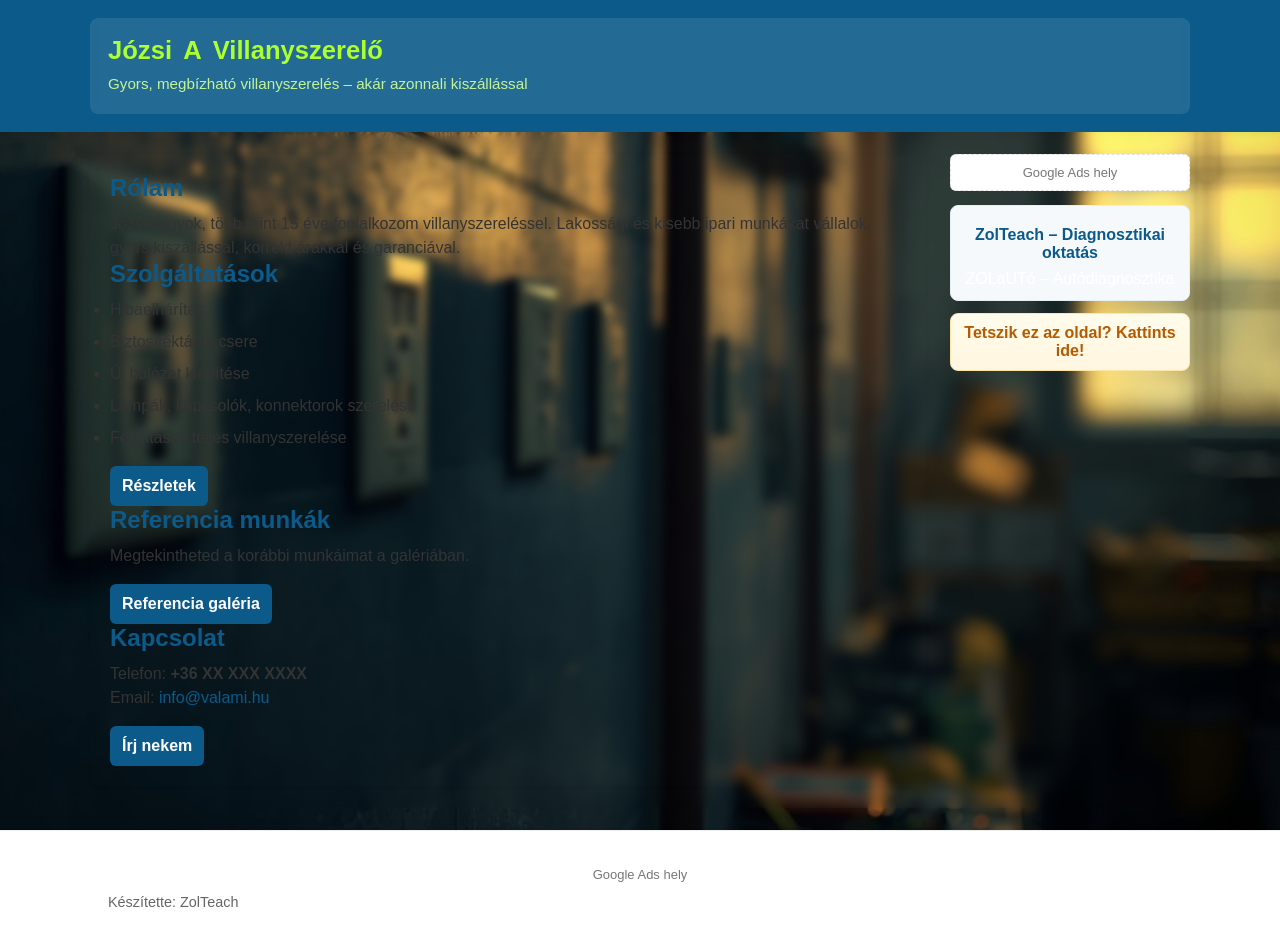
<file: index.html>
<!doctype html>
<html lang="hu">
<head>
  <meta charset="utf-8">
  <meta name="viewport" content="width=device-width, initial-scale=1">
  <title>Józsi a Villanyszerelő</title>
  <meta name="description" content="Józsi a Villanyszerelő – gyors, megbízható villanyszerelés lakossági és kisebb ipari munkák.">
  <link rel="stylesheet" href="css/style.css">
  <!-- Google Ads script helye: ide illeszd be a saját Google Ads kódod, ha készen van -->
</head>
<body>

  <!-- FEJLÉC -->
  <header class="site-header">
    <div class="container">
            <h1 class="site-title">Józsi <span class="big-a">A</span> Villanyszerelő</h1>
      <p class="site-tagline">Gyors, megbízható villanyszerelés – akár azonnali kiszállással</p>
    </div>
  </header>

  <!-- FŐ TARTALOM -->
  <main class="container layout">
    <!-- BAL TARTALOM -->
    <section class="content">
      <article>
        <h2>Rólam</h2>
        <p>Józsi vagyok, több mint 15 éve foglalkozom villanyszereléssel. Lakossági és kisebb ipari munkákat vállalok, gyors kiszállással, korrekt árakkal és garanciával.</p>
      </article>

      <article>
        <h2>Szolgáltatások</h2>
        <ul>
          <li>Hibaelhárítás</li>
          <li>Biztosítéktábla csere</li>
          <li>Új hálózat kiépítése</li>
          <li>Lámpák, kapcsolók, konnektorok szerelése</li>
          <li>Felújítások teljes villanyszerelése</li>
        </ul>
        <p><a href="szolgaltatasok.html" class="btn">Részletek</a></p>
      </article>

      <article>
        <h2>Referencia munkák</h2>
        <p>Megtekintheted a korábbi munkáimat a galériában.</p>
        <p><a href="referencia.html" class="btn">Referencia galéria</a></p>
      </article>

      <article>
        <h2>Kapcsolat</h2>
        <p>Telefon: <strong>+36 XX XXX XXXX</strong><br>
           Email: <a href="mailto:info@valami.hu">info@valami.hu</a></p>
        <p><a href="kapcsolat.html" class="btn">Írj nekem</a></p>
      </article>
    </section>

    <!-- JOBB OLDALI STICKY SÁV -->
    <aside id="right-ads" class="sidebar">
      <!-- Google Ads hely -->
      <div class="google-ad-slot">
        <!-- Ide illeszd a Google Ads kódot -->
        <div class="ad-placeholder">Google Ads hely</div>
      </div>

      <!-- Saját rotáló doboz -->
      <div id="zolteach-box" class="zolteach-box">
        <div class="rotate-item">ZolTeach – Diagnosztikai oktatás</div>
        <! div class="rotate-item">ZOLaUTó – Autódiagnosztika</div>
        <div class="rotate-item">Printful Webshop</div>
        <div class="rotate-item">Weboldal készítés – kérj ajánlatot</div>
      </div>

      <!-- Kicsi feltűnő CTA -->
      <div class="zolteach-ad">
        <a href="https://zolauto.github.io/zolteach/index.html" target="_blank" rel="noopener noreferrer">
          Tetszik ez az oldal? <strong>Kattints ide!</strong>
        </a>
      </div>
    </aside>
  </main>

  <!-- LÁBLÉC -->
  <footer class="site-footer">
    <div class="container">
      <div id="footer-ads" class="footer-ads">
        <!-- Ide kerül a lábléc Google Ads kód -->
        <div class="ad-placeholder">Google Ads hely</div>
      </div>
      <p class="credit">Készítette: ZolTeach</p>
    </div>
  </footer>

  <!-- JS fájlok -->
  <script src="js/rotate.js"></script>
  <script src="js/ads.js"></script>

  <!-- HÁTTÉRKÉP AUTOMATIKUS VÁLTOZTATÁSA 3 PERCENKÉNT -->
  <script>
    (function() {
      // A 8 darab háttérkép pontos útvonala a mappádból
      const hatterek = [
        'images/background/joszi-hatterkep1.jpg',
        'images/background/joszi-hatterkep2.jpg',
        'images/background/joszi-hatterkep3.jpg',
        'images/background/joszi-hatterkep4.jpg',
        'images/background/joszi-hatterkep5.jpg',
        'images/background/joszi-hatterkep6.jpg',
        'images/background/joszi-hatterkep7.jpg',
        'images/background/joszi-hatterkep8.jpg'
      ];
      
      let aktualisIndex = 0;
      
      function kepValtas() {
        // Beállítja a következő képet a body hátterének
        document.body.style.backgroundImage = `url('${hatterek[aktualisIndex]}')`;
        // Lép a következő képre, ha a végére ért, kezdi elölről
        aktualisIndex = (aktualisIndex + 1) % hatterek.length;
      }
      
      // Első kép azonnali betöltése az oldal megnyitásakor
      kepValtas();
      
      // Időzítés beállítása: 180000 ezredmásodperc = 3 perc
      setInterval(kepValtas, 180000);
    })();
  </script>

  
</body>
</html>
</file>
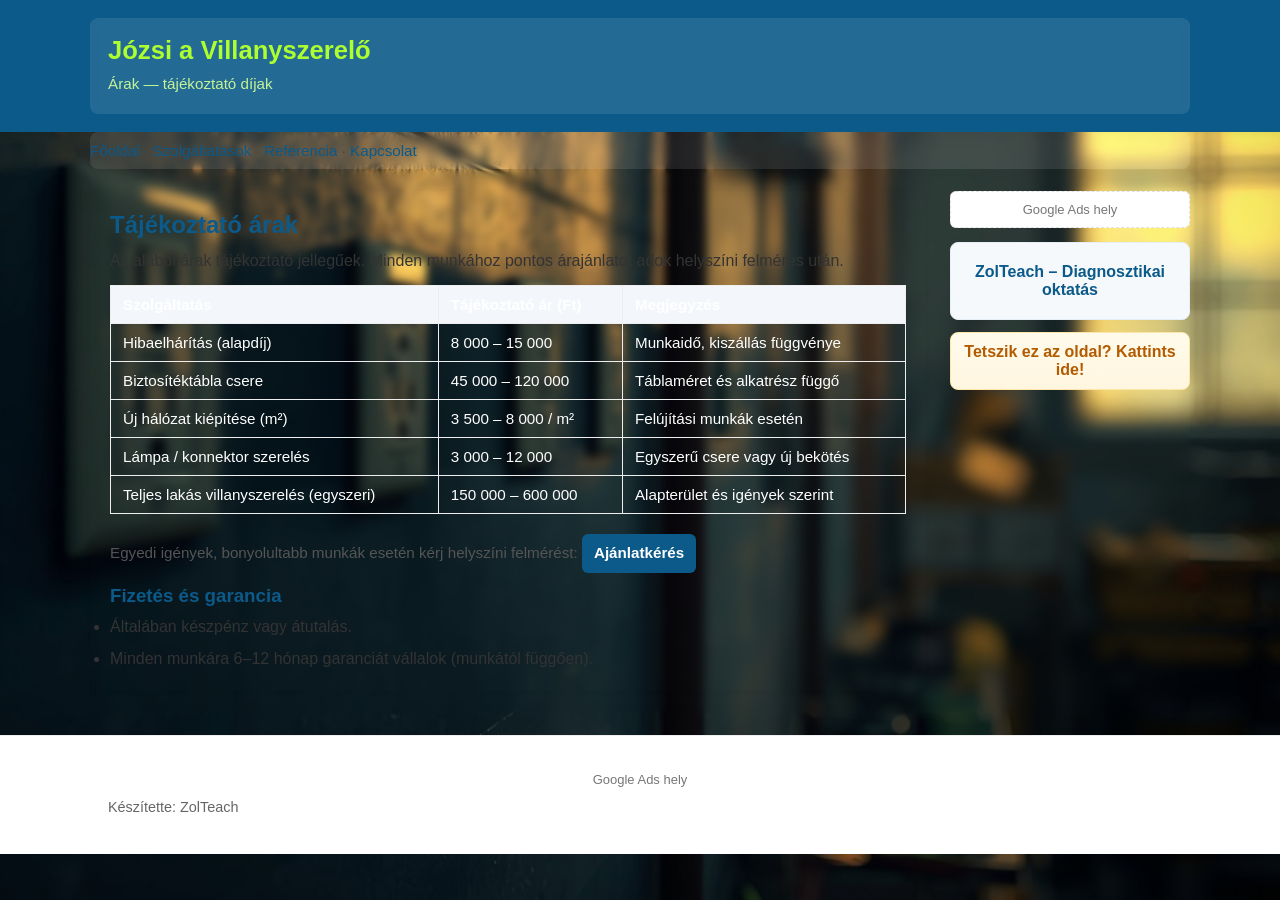
<file: arak.html>
<!doctype html>
<html lang="hu">
<head>
  <meta charset="utf-8">
  <meta name="viewport" content="width=device-width, initial-scale=1">
  <title>Árak — Józsi a Villanyszerelő</title>
  <meta name="description" content="Árak és tájékoztató díjak — Józsi a Villanyszerelő. Tájékoztató árak, pontos árajánlat egyedi felmérés után.">
  <link rel="stylesheet" href="css/style.css">
</head>
<body>

  <!-- FEJLÉC -->
  <header class="site-header">
    <div class="container">
      <h1 class="site-title">Józsi a Villanyszerelő</h1>
      <p class="site-tagline">Árak — tájékoztató díjak</p>
    </div>
  </header>

  <!-- NAV -->
  <nav class="container simple-nav">
    <a href="index.html">Főoldal</a> ·
    <a href="szolgaltatasok.html">Szolgáltatások</a> ·
    <a href="referencia.html">Referencia</a> ·
    <a href="kapcsolat.html">Kapcsolat</a>
  </nav>

  <!-- FŐ TARTALOM -->
  <main class="container layout">
    <section class="content">
      <h2>Tájékoztató árak</h2>
      <p>Az alábbi árak tájékoztató jellegűek. Minden munkához pontos árajánlatot adok helyszíni felmérés után.</p>

      <table class="price-table" summary="Tájékoztató árak villanyszerelési munkákra">
        <thead>
          <tr>
            <th>Szolgáltatás</th>
            <th>Tájékoztató ár (Ft)</th>
            <th>Megjegyzés</th>
          </tr>
        </thead>
        <tbody>
          <tr>
            <td>Hibaelhárítás (alapdíj)</td>
            <td>8 000 – 15 000</td>
            <td>Munkaidő, kiszállás függvénye</td>
          </tr>
          <tr>
            <td>Biztosítéktábla csere</td>
            <td>45 000 – 120 000</td>
            <td>Táblaméret és alkatrész függő</td>
          </tr>
          <tr>
            <td>Új hálózat kiépítése (m²)</td>
            <td>3 500 – 8 000 / m²</td>
            <td>Felújítási munkák esetén</td>
          </tr>
          <tr>
            <td>Lámpa / konnektor szerelés</td>
            <td>3 000 – 12 000</td>
            <td>Egyszerű csere vagy új bekötés</td>
          </tr>
          <tr>
            <td>Teljes lakás villanyszerelés (egyszeri)</td>
            <td>150 000 – 600 000</td>
            <td>Alapterület és igények szerint</td>
          </tr>
        </tbody>
      </table>

      <p class="note">Egyedi igények, bonyolultabb munkák esetén kérj helyszíni felmérést: <a href="kapcsolat.html" class="btn">Ajánlatkérés</a></p>

      <h3>Fizetés és garancia</h3>
      <ul>
        <li>Általában készpénz vagy átutalás.</li>
        <li>Minden munkára 6–12 hónap garanciát vállalok (munkától függően).</li>
      </ul>
    </section>

    <!-- JOBB OLDALI SÁV -->
    <aside id="right-ads" class="sidebar">
      <div class="google-ad-slot">
        <div class="ad-placeholder">Google Ads hely</div>
      </div>

      <div id="zolteach-box" class="zolteach-box">
        <div class="rotate-item">ZolTeach – Diagnosztikai oktatás</div>
        <div class="rotate-item">ZOLaUTó – Autódiagnosztika</div>
        <div class="rotate-item">Weboldal készítés – kérj ajánlatot</div>
      </div>

      <div class="zolteach-ad">
        <a href="https://zolteach.hu" target="_blank" rel="noopener noreferrer">
          Tetszik ez az oldal? <strong>Kattints ide!</strong>
        </a>
      </div>
    </aside>
  </main>

  <!-- LÁBLÉC -->
  <footer class="site-footer">
    <div class="container">
      <div id="footer-ads" class="footer-ads">
        <div class="ad-placeholder">Google Ads hely</div>
      </div>
      <p class="credit">Készítette: ZolTeach</p>
    </div>
  </footer>

  <!-- JS -->
  <script src="js/rotate.js"></script>
  <script src="js/ads.js"></script>
</body>
</html>
</file>
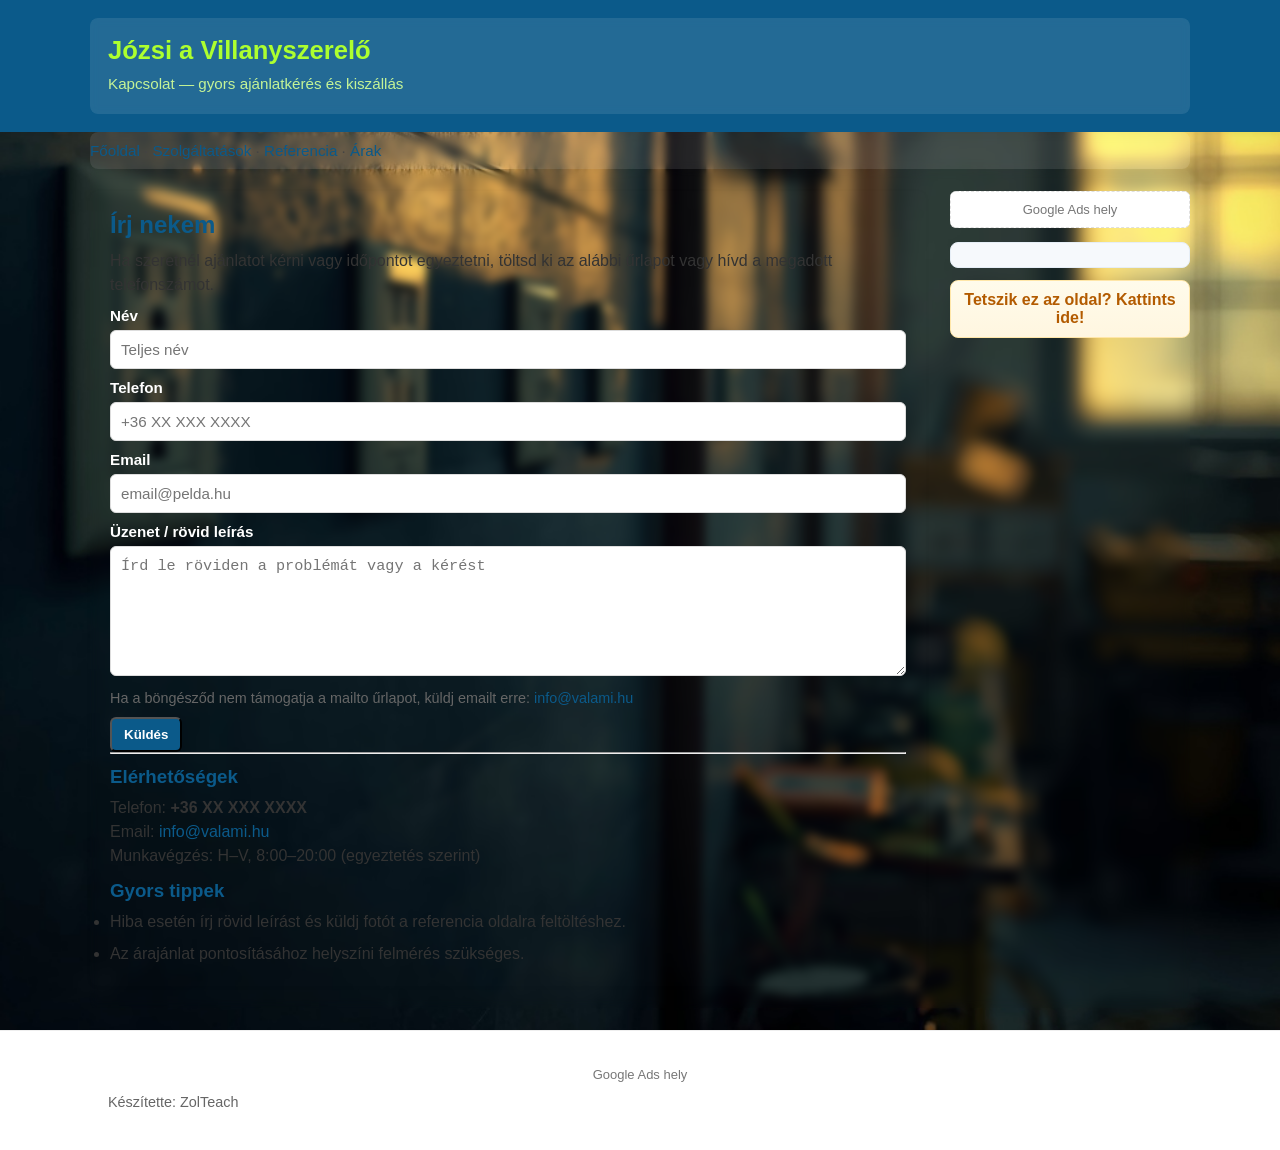
<file: kapcsolat.html>
<!doctype html>
<html lang="hu">
<head>
  <meta charset="utf-8">
  <meta name="viewport" content="width=device-width, initial-scale=1">
  <title>Kapcsolat — Józsi a Villanyszerelő</title>
  <meta name="description" content="Kapcsolatfelvétel Józsival: telefon, email és ajánlatkérés.">
  <link rel="stylesheet" href="css/style.css">
</head>
<body>

  <!-- FEJLÉC -->
  <header class="site-header">
    <div class="container">
      <h1 class="site-title">Józsi a Villanyszerelő</h1>
      <p class="site-tagline">Kapcsolat — gyors ajánlatkérés és kiszállás</p>
    </div>
  </header>

  <!-- NAV -->
  <nav class="container simple-nav">
    <a href="index.html">Főoldal</a> ·
    <a href="szolgaltatasok.html">Szolgáltatások</a> ·
    <a href="referencia.html">Referencia</a> ·
    <a href="arak.html">Árak</a>
  </nav>

  <!-- FŐ TARTALOM -->
  <main class="container layout">
    <section class="content">
      <h2>Írj nekem</h2>
      <p>Ha szeretnél ajánlatot kérni vagy időpontot egyeztetni, töltsd ki az alábbi űrlapot vagy hívd a megadott telefonszámot.</p>

      <!-- Kapcsolat űrlap (egyszerű, mailto fallback) -->
      <form id="contact-form" action="mailto:info@valami.hu" method="post" enctype="text/plain">
        <label for="name">Név</label>
        <input type="text" id="name" name="Név" placeholder="Teljes név" required>

        <label for="phone">Telefon</label>
        <input type="tel" id="phone" name="Telefon" placeholder="+36 XX XXX XXXX" required>

        <label for="email">Email</label>
        <input type="email" id="email" name="Email" placeholder="email@pelda.hu">

        <label for="message">Üzenet / rövid leírás</label>
        <textarea id="message" name="Üzenet" rows="6" placeholder="Írd le röviden a problémát vagy a kérést" required></textarea>

        <p class="form-note">Ha a böngésződ nem támogatja a mailto űrlapot, küldj emailt erre: <a href="mailto:info@valami.hu">info@valami.hu</a></p>

        <button type="submit" class="btn">Küldés</button>
      </form>

      <hr>

      <h3>Elérhetőségek</h3>
      <p>Telefon: <strong>+36 XX XXX XXXX</strong><br>
         Email: <a href="mailto:info@valami.hu">info@valami.hu</a><br>
         Munkavégzés: H–V, 8:00–20:00 (egyeztetés szerint)</p>

      <h3>Gyors tippek</h3>
      <ul>
        <li>Hiba esetén írj rövid leírást és küldj fotót a referencia oldalra feltöltéshez.</li>
        <li>Az árajánlat pontosításához helyszíni felmérés szükséges.</li>
      </ul>
    </section>

    <!-- JOBB OLDALI SÁV -->
    <aside id="right-ads" class="sidebar">
      <div class="google-ad-slot">
        <div class="ad-placeholder">Google Ads hely</div>
      </div>

      <div id="zolteach-box" class="zolteach-box">
        <div class="rotate-item">ZolTeach – Diagnosztikai oktatás</div>
        <div class="rotate-item">ZOLaUTó – Autódiagnosztika</div>
        <div class="rotate-item">Weboldal készítés – kérj ajánlatot</div>
      </div>

      <div class="zolteach-ad">
        <a href="https://zolteach.hu" target="_blank" rel="noopener noreferrer">
          Tetszik ez az oldal? <strong>Kattints ide!</strong>
        </a>
      </div>
    </aside>
  </main>

  <!-- LÁBLÉC -->
  <footer class="site-footer">
    <div class="container">
      <div id="footer-ads" class="footer-ads">
        <div class="ad-placeholder">Google Ads hely</div>
      </div>
      <p class="credit">Készítette: ZolTeach</p>
    </div>
  </footer>

  <!-- JS (opcionális: egyszerű űrlapellenőrzés) -->
  <script>
    (function(){
      const form = document.getElementById('contact-form');
      form.addEventListener('submit', function(e){
        // Egyszerű kliensoldali ellenőrzés: telefon és név kötelező
        const name = document.getElementById('name').value.trim();
        const phone = document.getElementById('phone').value.trim();
        if(!name || !phone){
          e.preventDefault();
          alert('Kérlek add meg a neved és a telefonszámod.');
        }
        // Ha szeretnéd, ide lehet bővíteni AJAX küldést vagy backend endpointot.
      });
    })();
  </script>
</body>
</html>
</file>
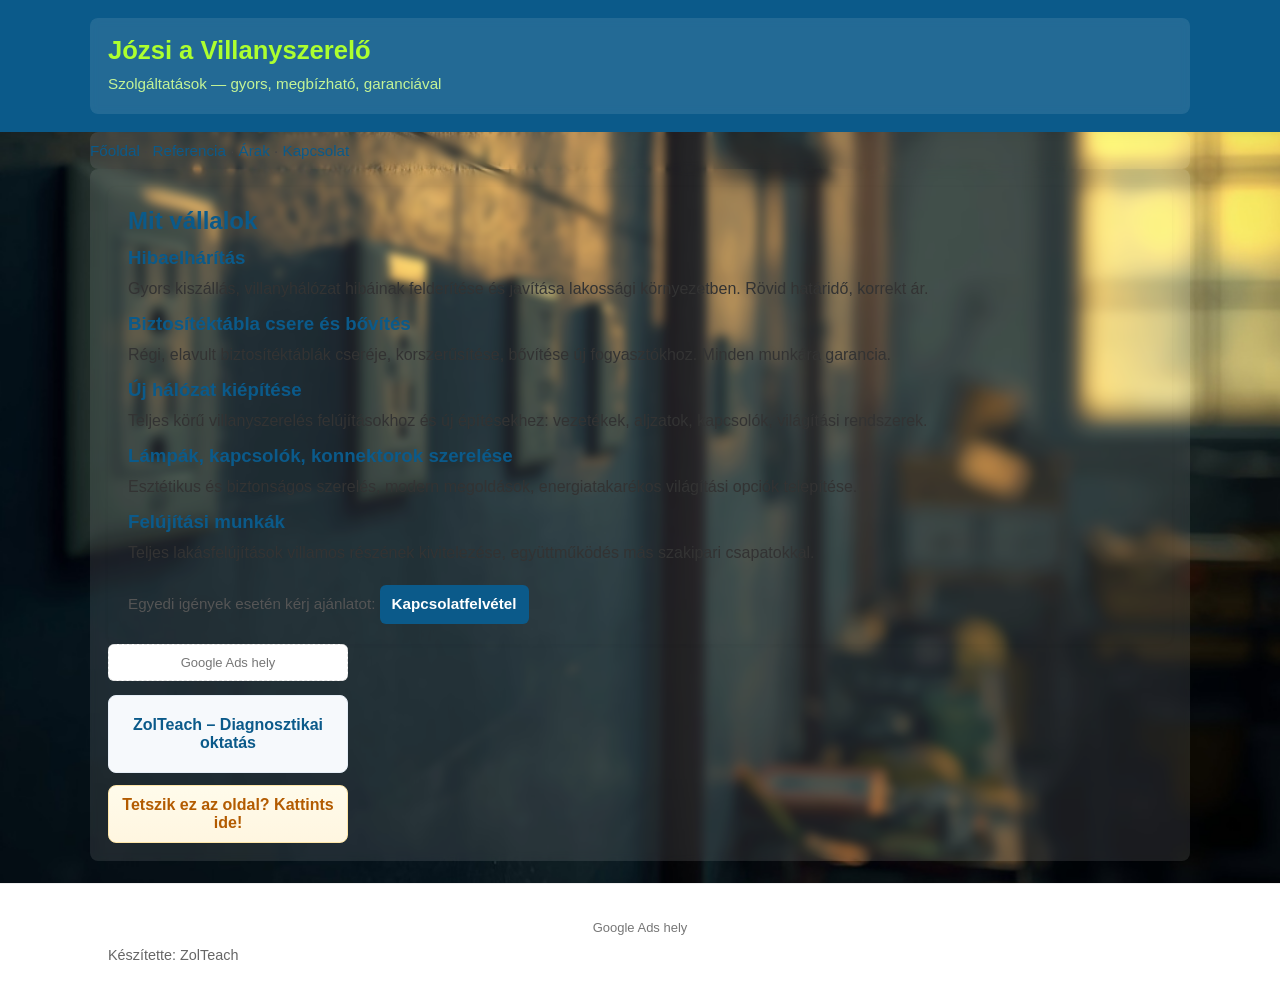
<file: szolgaltatasok.html>
<!doctype html>
<html lang="hu">
<head>
  <meta charset="utf-8">
  <meta name="viewport" content="width=device-width, initial-scale=1">
  <title>Szolgáltatások — Józsi a Villanyszerelő</title>
  <meta name="description" content="Józsi szolgáltatásai: hibaelhárítás, biztosítéktábla csere, új hálózat kiépítése, lámpa- és konnektor szerelés.">
  <link rel="stylesheet" href="css/style.css">
</head>
<body>

  <!-- FEJLÉC -->
  <header class="site-header">
    <div class="container">
      <h1 class="site-title">Józsi a Villanyszerelő</h1>
      <p class="site-tagline">Szolgáltatások — gyors, megbízható, garanciával</p>
    </div>
  </header>

  <!-- NAV (egyszerű, visszalépés a főoldalra) -->
  <nav class="container simple-nav">
    <a href="index.html">Főoldal</a> ·
    <a href="referencia.html">Referencia</a> ·
    <a href="arak.html">Árak</a> ·
    <a href="kapcsolat.html">Kapcsolat</a>
  </nav>

  <!-- FŐ TARTALOM -->
  <main class="container">
    <section class="content">
      <h2>Mit vállalok</h2>

      <article class="service">
        <h3>Hibaelhárítás</h3>
        <p>Gyors kiszállás, villanyhálózat hibáinak felderítése és javítása lakossági környezetben. Rövid határidő, korrekt ár.</p>
      </article>

      <article class="service">
        <h3>Biztosítéktábla csere és bővítés</h3>
        <p>Régi, elavult biztosítéktáblák cseréje, korszerűsítése, bővítése új fogyasztókhoz. Minden munkára garancia.</p>
      </article>

      <article class="service">
        <h3>Új hálózat kiépítése</h3>
        <p>Teljes körű villanyszerelés felújításokhoz és új építésekhez: vezetékek, aljzatok, kapcsolók, világítási rendszerek.</p>
      </article>

      <article class="service">
        <h3>Lámpák, kapcsolók, konnektorok szerelése</h3>
        <p>Esztétikus és biztonságos szerelés, modern megoldások, energiatakarékos világítási opciók telepítése.</p>
      </article>

      <article class="service">
        <h3>Felújítási munkák</h3>
        <p>Teljes lakásfelújítások villamos részének kivitelezése, együttműködés más szakipari csapatokkal.</p>
      </article>

      <p class="note">Egyedi igények esetén kérj ajánlatot: <a href="kapcsolat.html" class="btn">Kapcsolatfelvétel</a></p>
    </section>

    <!-- JOBB OLDALI SÁV (ismétlődik az index struktúrájával) -->
    <aside id="right-ads" class="sidebar">
      <div class="google-ad-slot">
        <div class="ad-placeholder">Google Ads hely</div>
      </div>

      <div id="zolteach-box" class="zolteach-box">
        <div class="rotate-item">ZolTeach – Diagnosztikai oktatás</div>
        <div class="rotate-item">ZOLaUTó – Autódiagnosztika</div>
        <div class="rotate-item">Weboldal készítés – kérj ajánlatot</div>
      </div>

      <div class="zolteach-ad">
        <a href="https://zolteach.hu" target="_blank" rel="noopener noreferrer">
          Tetszik ez az oldal? <strong>Kattints ide!</strong>
        </a>
      </div>
    </aside>
  </main>

  <!-- LÁBLÉC -->
  <footer class="site-footer">
    <div class="container">
      <div id="footer-ads" class="footer-ads">
        <div class="ad-placeholder">Google Ads hely</div>
      </div>
      <p class="credit">Készítette: ZolTeach</p>
    </div>
  </footer>

  <!-- JS -->
  <script src="js/rotate.js"></script>
  <script src="js/ads.js"></script>
</body>
</html>
</file>
<file: css/style.css>
/* Alap reset és tipográfia */
* { box-sizing: border-box; margin: 0; padding: 0; }
html,body { height: 100%; font-family: "Segoe UI", Roboto, "Helvetica Neue", Arial, sans-serif; color:#ffffff; background: #0b0d10 url('../images/background/joszi-hatterkep1.jpg') no-repeat center center fixed; background-size: cover; }

/* html,body { height: 100%; font-family: "Segoe UI", Roboto, "Helvetica Neue", Arial, sans-serif; color:#ffffff; background: #0b0d10 no-repeat center center fixed; background-size: cover; transition: background-image 1s ease-in-out; } */

/* FŐ DOBOZ: 10%-os finom áttetszőség, a belső fehérségek törlésével */
.container { max-width:1100px; margin:0 auto; padding:18px; background: rgba(255, 255, 255, 0.10); backdrop-filter: blur(4px); border-radius: 8px; }
.layout, .content, .sidebar, article { background: transparent !important; background-color: transparent !important; color: #ffffff !important; }

/* Fejléc */
.site-header { background:#0b5a8a; color:#fff; padding:18px 0; box-shadow:0 2px 6px rgba(0,0,0,0.06); }
.site-title { font-size:1.6rem; font-weight:700; margin-bottom:6px; color:#adff2f; }
.site-tagline { font-size:0.95rem; opacity:0.92; color:#d2ff96; }
.big-a { font-size: 1.6rem; font-weight: 700; color: #adff2f !important; display: inline-block; margin: 0 4px; animation: tiszta-porges 3s linear infinite; }

@keyframes tiszta-porges {
  0% { transform: rotateY(0deg); }
  100% { transform: rotateY(360deg); }
}

@keyframes porges {
  from { transform: rotate(0deg); }
  to { transform: rotate(360deg); }
}

/* Layout: tartalom + jobb oldali sáv */
.layout { display:flex; gap:24px; align-items:flex-start; padding:22px 0; }
.content { flex:1 1 0; min-width:0; background:#fff; padding:20px; border-radius:8px; box-shadow:0 1px 4px rgba(0,0,0,0.04); }
.sidebar { width:240px; flex:0 0 240px; position:relative; }

/* Sticky jobb sáv belső elrendezés */
#right-ads { position:sticky; top:90px; }
.google-ad-slot { background:#fff; border:1px dashed #e0e0e0; padding:10px; border-radius:6px; text-align:center; margin-bottom:14px; }
.ad-placeholder { color:#777; font-size:13px; }

/* ZolTeach rotáló doboz */
.zolteach-box { background:#f6f9fc; border:1px solid #e6eef6; padding:12px; border-radius:8px; text-align:center; margin-bottom:12px; }
.rotate-item { display:none; font-weight:600; color:#0b5a8a; padding:8px 6px; }
.rotate-item.active { display:block; }

/* Kiemelt CTA doboz */
.zolteach-ad { margin-top:8px; background:linear-gradient(180deg,#fffbeb,#fff6e0); border:1px solid #ffe6a8; padding:10px; border-radius:8px; text-align:center; }
.zolteach-ad a { color:#b35b00; text-decoration:none; font-weight:700; }

/* Gombok és linkek */
a { color:#0b5a8a; text-decoration:none; }
a:hover { text-decoration:underline; }
.btn { display:inline-block; background:#0b5a8a; color:#fff; padding:8px 12px; border-radius:6px; text-decoration:none; font-weight:600; margin-top:8px; }
.btn:hover { background:#084a6f; }

/* Táblázat stílus (árak) */
.price-table { width:100%; border-collapse:collapse; margin-top:12px; }
.price-table th, .price-table td { padding:10px 12px; border:1px solid #eee; text-align:left; font-size:0.95rem; }
.price-table thead th { background:#f3f7fb; font-weight:700; }

/* Galéria */
.gallery { display:grid; grid-template-columns:repeat(auto-fill,minmax(200px,1fr)); gap:12px; margin-top:12px; }
.gallery-item { background:#fff; border-radius:6px; overflow:hidden; box-shadow:0 1px 3px rgba(0,0,0,0.04); }
.gallery-item img { width:100%; height:150px; object-fit:cover; display:block; }
.gallery-item figcaption { padding:8px; font-size:0.9rem; color:#444; }

/* Űrlapok */
form label { display:block; margin-top:10px; font-weight:600; font-size:0.95rem; }
input[type="text"], input[type="tel"], input[type="email"], textarea {
  width:100%; padding:10px; border:1px solid #ddd; border-radius:6px; margin-top:6px; font-size:0.95rem;
  background:#fff;
}
textarea { resize:vertical; min-height:120px; }
.form-note { font-size:0.9rem; color:#666; margin-top:8px; }

/* Lábléc */
.site-footer { margin-top:22px; padding:18px 0; background:#fff; border-top:1px solid #eee; }
.footer-ads { margin-bottom:10px; text-align:center; }
.credit { color:#666; font-size:0.9rem; }

/* Egyszerű navigáció */
.simple-nav { padding:10px 0; color:#444; font-size:0.95rem; }
.simple-nav a { color:#0b5a8a; }

/* Mobil optimalizálás */
@media (max-width:900px) {
  .layout { flex-direction:column; }
  .sidebar { width:100%; order:2; }
  #right-ads { position:relative; top:auto; }
  .gallery-item img { height:180px; }
}

/* Apró vizuális finomítások */
h2 { margin-bottom:10px; color:#0b5a8a; }
h3 { margin-top:12px; margin-bottom:8px; color:#0b5a8a; }
p, li { line-height:1.5; margin-top:8px; color:#333; }
.note { margin-top:12px; color:#555; font-size:0.95rem; }
</file>
